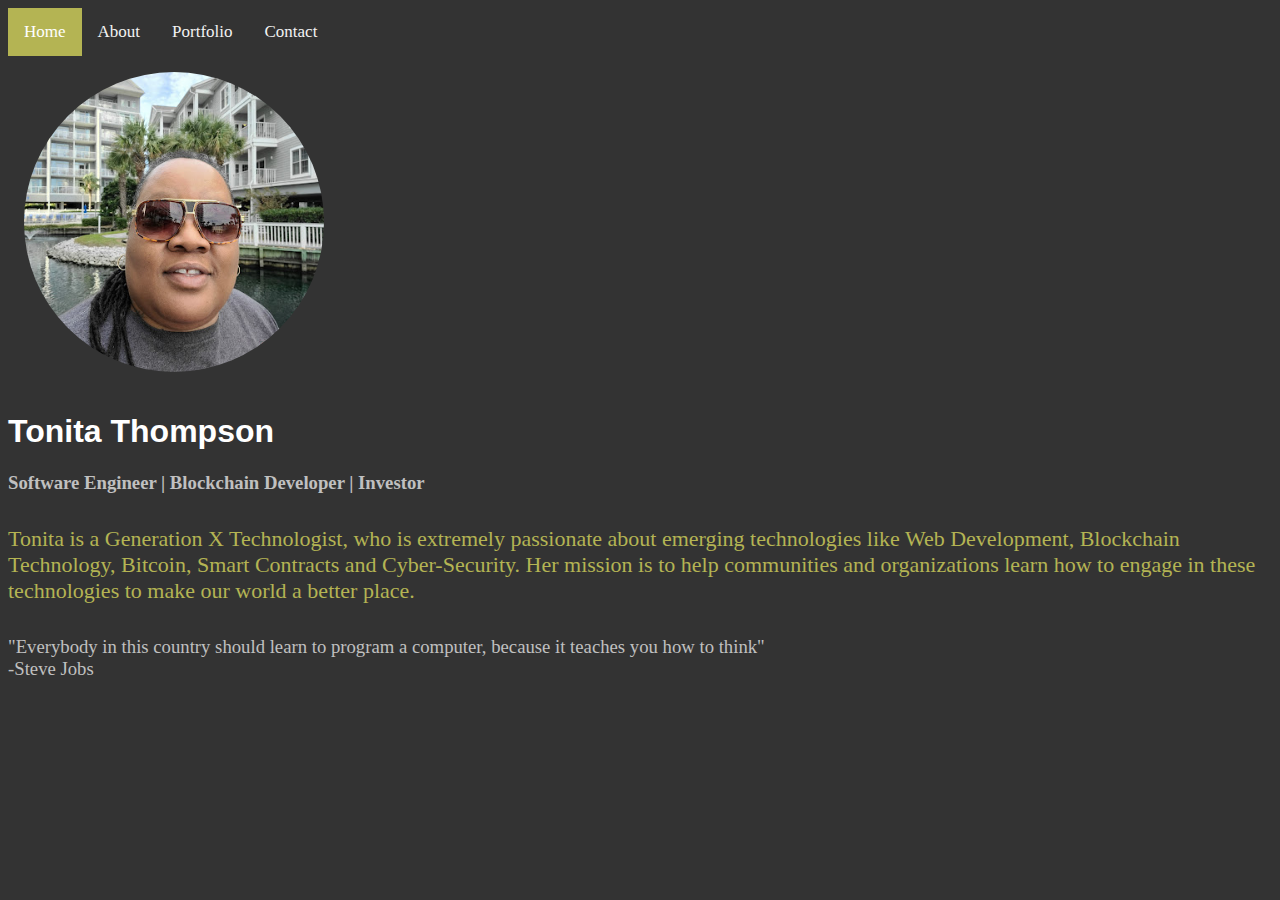
<file: index.html>
<!DOCTYPE html>
<html lang="en">
  <head>
    <meta charset="UTF-8" />
    <meta http-equiv="X-UA-Compatible" content="IE=edge" />
    <meta name="viewport" content="width=device-width, initial-scale=1.0" />
    <title>My Portfolio</title>
    <link rel="stylesheet" href="style.css" />
    <script src="javascript.js"></script>
  </head>
  <body>
    <header>
      <div class="topnav">
        <a class="active" href="/index.html">Home</a>
        <a href="/about.html">About</a>
        <a href="/portfolio.html">Portfolio</a>
        <a href="/contact.html">Contact</a>
      </div>
    </header>
    <main>
      <div class="profile-pic">
        <img src="images/portPic.jpg" alt="profile pic" />
      </div>
    </main>
    <h1>Tonita Thompson</h1>
    <h3>
      Software Engineer | Blockchain Developer | Investor 
    </h3>
    <!-- Using my own bio  -->
    <p>
      Tonita is a Generation X Technologist, who is extremely passionate about emerging technologies like Web Development, Blockchain
      Technology, Bitcoin, Smart Contracts and Cyber-Security. Her mission is to help communities and organizations learn how to engage in these technologies to make our world a better place.

    </p>
    <!-- Look-up tech quote -->
     <h3 class="quote"> "Everybody in this country should learn to program a computer, because it teaches you how to think"
       <br>
       -Steve Jobs
       </h3>
       

    </body>
    
</html>
</file>
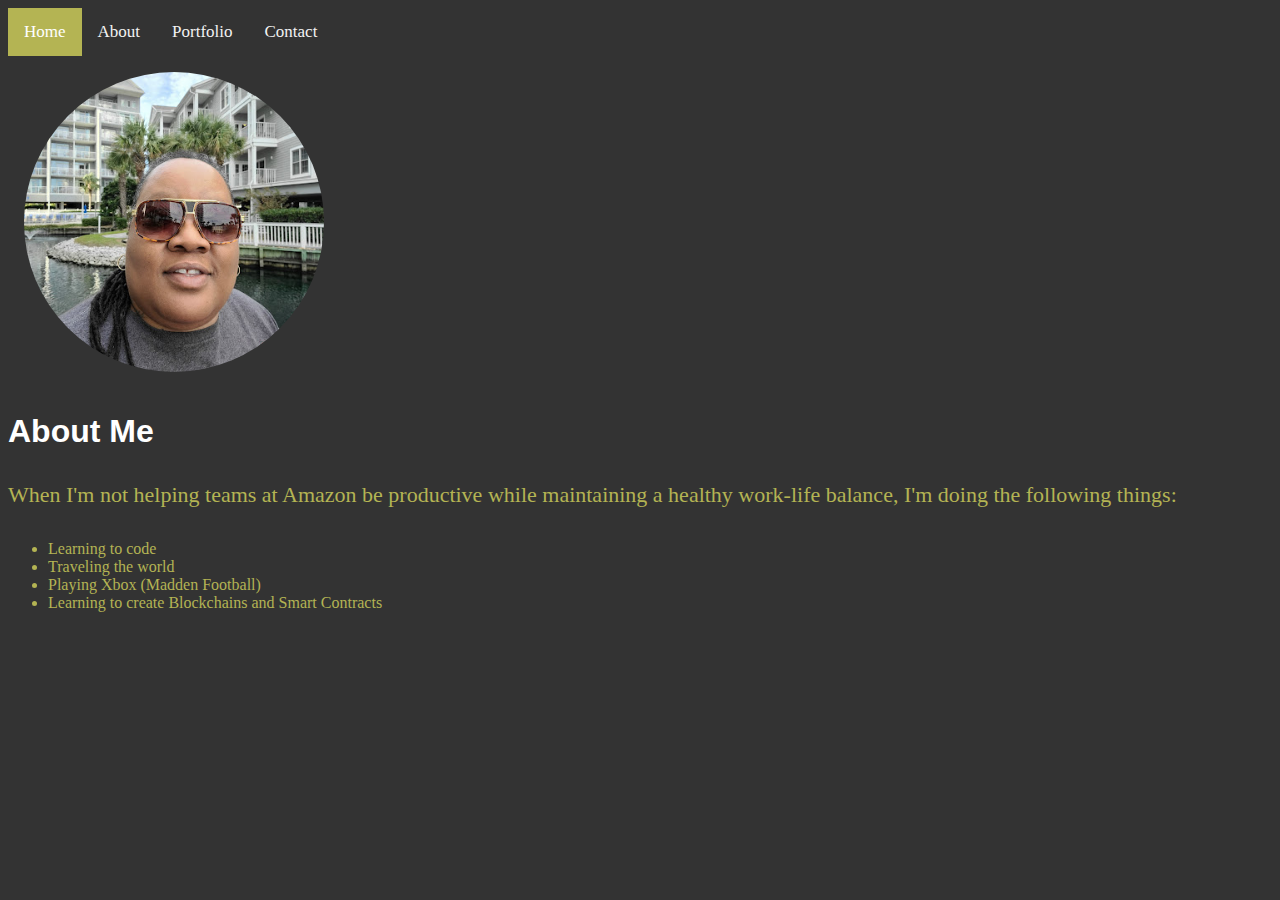
<file: about.html>
<!DOCTYPE html>
<html lang="en">
<head>
    <meta charset="UTF-8">
    <meta http-equiv="X-UA-Compatible" content="IE=edge">
    <meta name="viewport" content="width=device-width, initial-scale=1.0">
    <title>About Me</title>
    <link rel="stylesheet" href="style.css">
</head>
<body>
    <header>
        <div class="topnav">
          <a class="active" href="/index.html">Home</a>
          <a href="/about.html">About</a>
          <a href="/portfolio.html">Portfolio</a>
          <a href="/contact.html">Contact</a>
        </div>
      </header>
      <main>
        <div class="profile-pic">
          <img src="images/portPic.jpg" alt="profile pic" />
        </div>
      </main>
    <h1>About Me</h1>
    <P>
        When I'm not helping teams at Amazon be productive while maintaining a healthy work-life balance, I'm doing the following things:
        <ul>
            <li>Learning to code</li>
            <li>Traveling the world</li>
            <li>Playing Xbox (Madden Football)</li>
            <li>Learning to create Blockchains and Smart Contracts</li>
        </ul>

    </P>
    
</body>
</html>
</file>
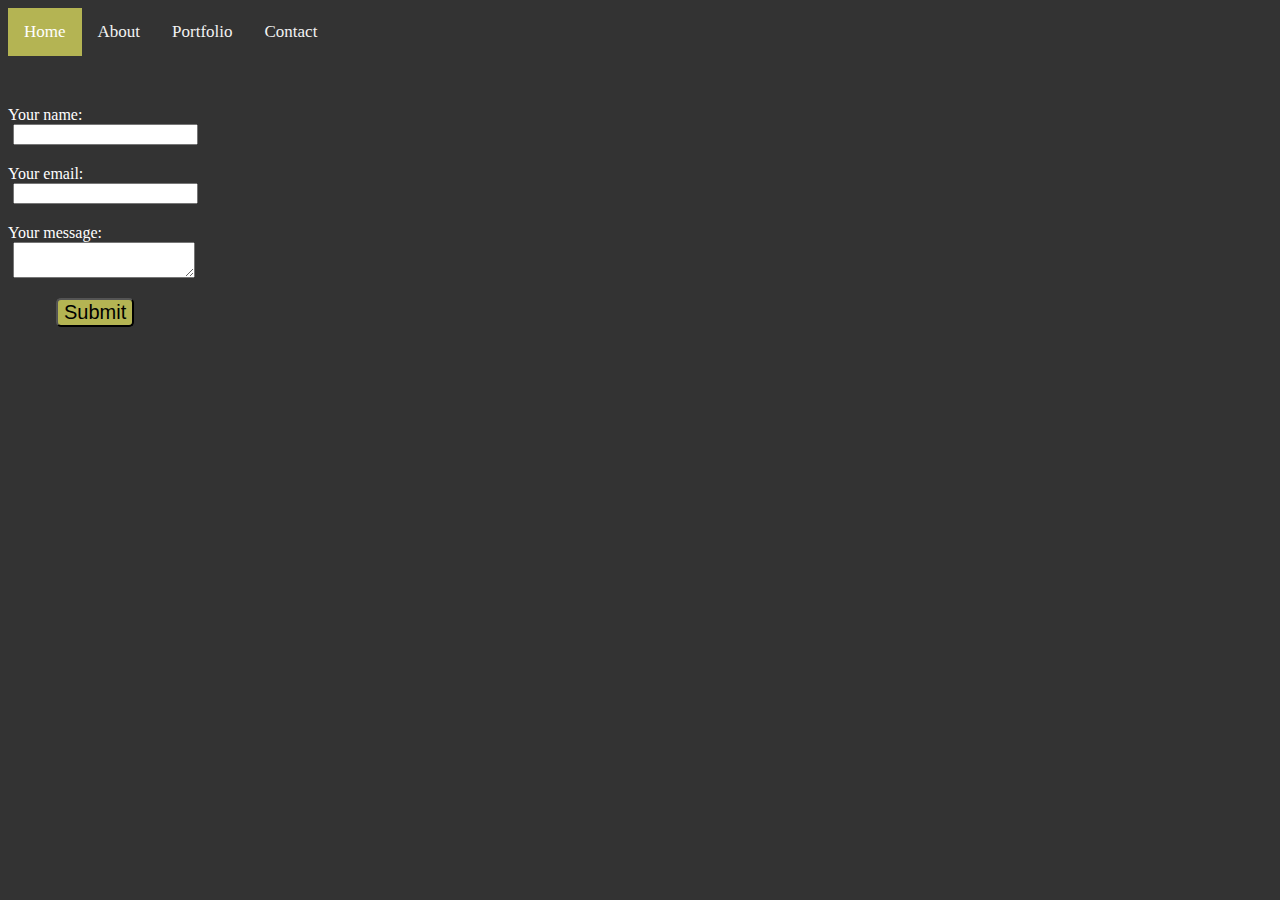
<file: contact.html>
<!DOCTYPE html>
<html lang="en">
<head>
    <meta charset="UTF-8">
    <meta http-equiv="X-UA-Compatible" content="IE=edge">
    <meta name="viewport" content="width=device-width, initial-scale=1.0">
    <title>Document</title>
    <link rel="stylesheet" href="contact.css" />
</head>
<body>
  <header>
    <div class="topnav">
      <a class="active" href="/index.html">Home</a>
      <a href="/about.html">About</a>
      <a href="/portfolio.html">Portfolio</a>
      <a href="/contact.html">Contact</a>
    </div>
  </header>
    <form
    action=https://formspree.io/f/mgebpdgp
    method="POST"
    class="form"
  >
  Your name:
    <label>
      <input type="text" name="" id="name">
    </label>
     <label>
      Your email:
      <input type="email" name="email" id="email">
    </label>
    <label>
      Your message:
      <textarea name="message" id="message"></textarea>
    </label>
    <!-- your other form fields go here -->
    <button type="submit">Submit</button>
  </form> 
</body>
</html>
</file>
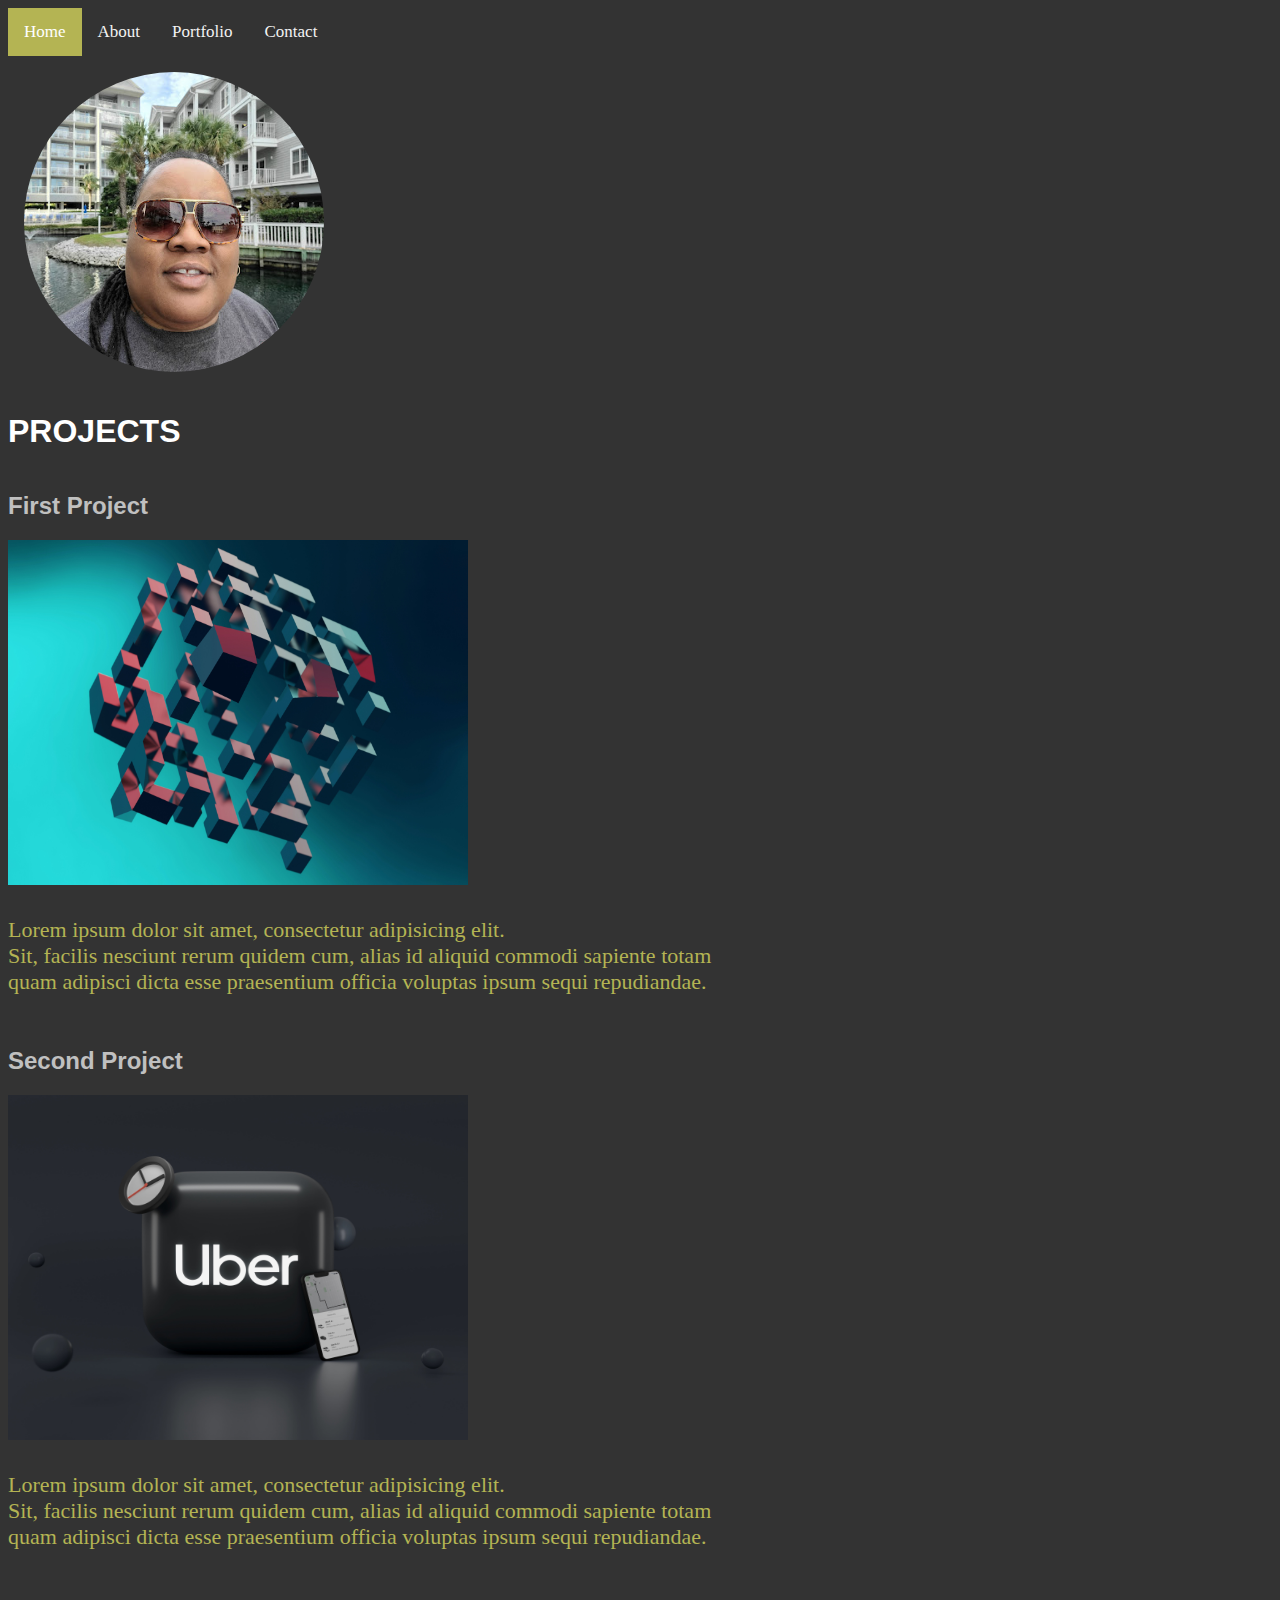
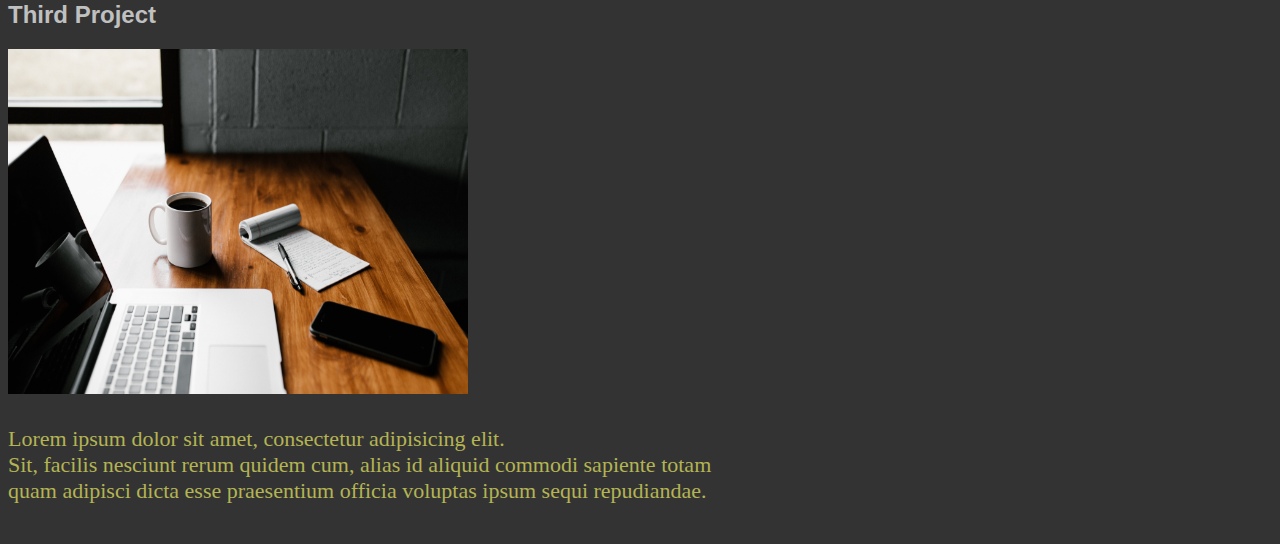
<file: portfolio.html>
<!DOCTYPE html>
<html lang="en">
  <head>
    <meta charset="UTF-8" />
    <meta http-equiv="X-UA-Compatible" content="IE=edge" />
    <meta name="viewport" content="width=device-width, initial-scale=1.0" />
    <title>Document</title>
    <link rel="stylesheet" href="style.css" />
  </head>
  <body>
    <header>
      <div class="topnav">
        <a class="active" href="/index.html">Home</a>
        <a href="/about.html">About</a>
        <a href="/portfolio.html">Portfolio</a>
        <a href="/contact.html">Contact</a>
      </div>
    </header>
    <main>
      <div class="profile-pic">
        <img src="images/portPic.jpg" alt="profile pic" />
      </div>
      <h1>PROJECTS</h1>
      <section class="project">
        <div class="projects">
          <h2 class="project-name">First Project</h2>
          <img src="/images/steve-johnson-YJGq5H9ofy0-unsplash.jpg" />
          <p>
            Lorem ipsum dolor sit amet, consectetur adipisicing elit. <br> Sit,
            facilis nesciunt rerum quidem cum, alias id aliquid commodi sapiente
            totam <br> quam adipisci dicta esse praesentium officia voluptas ipsum
            sequi repudiandae.
          </p>
        </div>
      </section>

      <section>
        <div class="projects">
          <h2 class="project-name"> Second Project</h2>
          <img src="images/mariia-shalabaieva-L-QMHKQxtPI-unsplash.jpg" width="460" height="345">
          <p>
            Lorem ipsum dolor sit amet, consectetur adipisicing elit. <br> Sit,
            facilis nesciunt rerum quidem cum, alias id aliquid commodi sapiente
            totam <br> quam adipisci dicta esse praesentium officia voluptas ipsum
            sequi repudiandae.
          </p>
        </div>
      </section>
      <section>
        <div class="projects">
          <h2 class="project-name"> Third Project</h2>
          <img src="images/andrew-neel-cckf4TsHAuw-unsplash.jpg" width="460" height="345">
          <p>
            Lorem ipsum dolor sit amet, consectetur adipisicing elit. <br> Sit,
            facilis nesciunt rerum quidem cum, alias id aliquid commodi sapiente
            totam <br> quam adipisci dicta esse praesentium officia voluptas ipsum
            sequi repudiandae.
          </p>
        </div>
      </section>    
    </main>
  </body>
</html>
</file>
<file: style.css>
body{ 
  background-color: #333;
}

.profile-pic img {
  width: 300px;
  border-radius: 50%;
  margin:1rem;
}

.topnav {
  overflow: hidden;
  background-color: #333;
}
.topnav a {
  float: left;
  color: #f2f2f2;
  text-align: center;
  padding: 14px 16px;
  text-decoration: none;
  font-size: 17px;
}

.topnav a:hover {
  background-color: #ddd;
  color: black;
}

.topnav a.active {
  background-color:  rgb(180, 180, 83);
  color: white;
}

.projects img {
  width: 460px;
  height:345px;
  justify-content: flex-start;
  align-items: flex-start;
}

.projects {
  display: flex;
  flex: 1;
  justify-content: flex-start;
  align-items: flex-start;
  flex-direction: column;
  text-align: left;
}

 p {
margin: 2rem 0;
color: rgb(180, 180, 83);
font-size:22px;
font-weight: lighter;
line-height: -0.4em;
}

ul {
  color:rgb(180, 180, 83) ;
}

h3 {
  color: silver;;
}

h1{
  color:white;
  font-family:'Franklin Gothic Medium', 'Arial Narrow', Arial, sans-serif;
  font-weight:400px;
}

h2 {
  color: silver;
  font-family: 'Franklin Gothic Medium', 'Arial Narrow', Arial, sans-serif;
}

.quote {
  font-family: 'Satisfy', cursive;
  font-weight: 100;
  color: silver;;
  text-shadow: 1px 2px rgba(0, 0, 0, black
  font-size: 3em)
}
</file>
<file: contact.css>
body {
  background-color: #333;
}

.form {
  display: flex;
  flex-direction: column;
  justify-content: center;
  align-items: flex-start;
  padding-top: 50px;
  color: white;
}

#name {
  margin-bottom: 20px;
  display: block !important;
  margin-left: 0.3rem;
}

#email {
  margin-bottom: 20px;
  display: block !important;
  margin-left: 0.3rem;
}

#message {
  margin-bottom: 20px;
  display: block;
  margin-left: 0.3rem;
}

button {
  margin-left: 3rem;
  border-radius: 5px;
  font-size: 20px;
  background-color: rgb(180, 180, 83);
}

.topnav {
  overflow: hidden;
  background-color: #333;
}
.topnav a {
  float: left;
  color: #f2f2f2;
  text-align: center;
  padding: 14px 16px;
  text-decoration: none;
  font-size: 17px;
}

.topnav a:hover {
  background-color: #ddd;
  color: black;
}

.topnav a.active {
  background-color: rgb(180, 180, 83);
  color: white;
}
</file>
